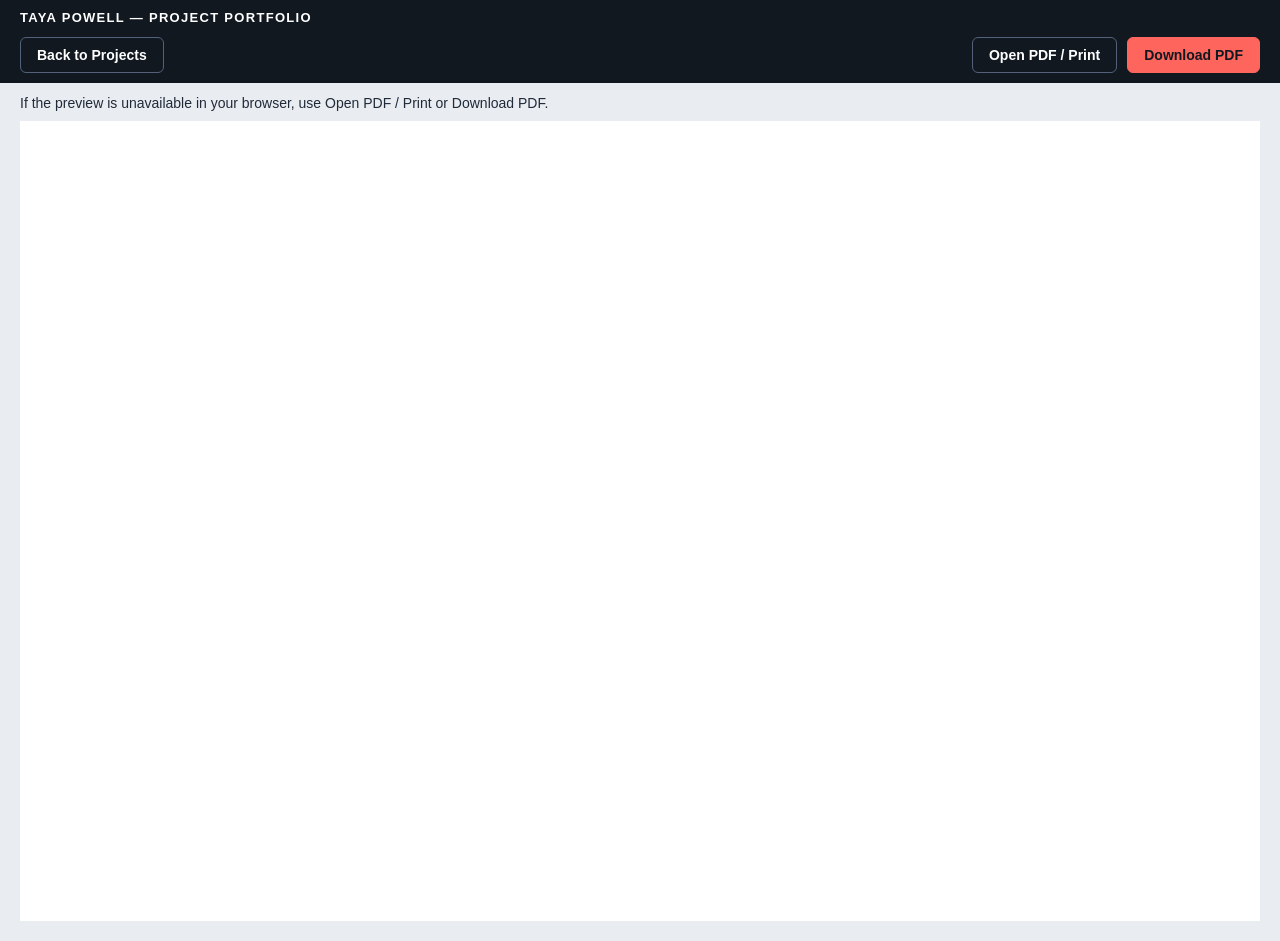
<file: portfolio-viewer.html>
<!DOCTYPE html>
<html lang="en">
<head>
	<meta charset="utf-8">
	<meta name="viewport" content="width=device-width, initial-scale=1">
	<title>Taya Powell | Project Portfolio</title>
	<meta name="robots" content="noindex, noai, noimageai">
	<link rel="shortcut icon" href="favicon.ico">
	<link rel="stylesheet" href="assets/css/portfolio-viewer.css?v=20261113-1">
	<!-- Contact data, PDF library, and project data must load before the generator. -->
	<script defer src="assets/js/contact-reveal.js?v=20261113-6"></script>
	<script defer src="assets/js/jspdf.umd.min.js"></script>
	<script defer src="assets/js/projects-data.js?v=20261112-2"></script>
	<script defer src="assets/js/portfolio-pdf.js?v=20261113-1"></script>
</head>
<body>
	<header class="viewer-bar">
		<span class="brand">Taya Powell &mdash; Project Portfolio</span>
		<nav class="viewer-actions" aria-label="Portfolio actions">
			<a id="portfolio-back" class="viewer-button" href="projects.html">Back to Projects</a>
			<button id="portfolio-share-print" class="viewer-button primary" type="button" hidden>Share / Print</button>
			<a id="portfolio-open-pdf" class="viewer-button" hidden target="_blank" rel="noopener">Open PDF / Print</a>
			<a id="portfolio-download" class="viewer-button primary" hidden download="Taya_Powell_Project_Portfolio.pdf">Download PDF</a>
		</nav>
	</header>
	<main>
		<p id="portfolio-status" role="status" aria-live="polite">Preparing your portfolio...</p>
		<!-- The direct PDF and download actions remain available if embedding is unsupported. -->
		<iframe id="portfolio-preview" title="Project portfolio PDF preview" hidden></iframe>
		<div id="portfolio-mobile-preview" aria-label="Project portfolio preview" hidden></div>
		<noscript><p>Enable JavaScript to view and download the portfolio.</p></noscript>
	</main>
</body>
</html>
</file>
<file: assets/css/portfolio-viewer.css>
* { box-sizing: border-box; }
html, body { margin: 0; min-height: 100%; }
body { background: #e9edf2; color: #202a38; font: 14px Arial, Helvetica, sans-serif; }
.viewer-bar { position: sticky; top: 0; z-index: 20; display: flex; flex-wrap: wrap; align-items: center; justify-content: space-between; gap: 12px; padding: 10px 20px; background: #111820; color: #fff; }
.brand { font-size: 13px; font-weight: 700; letter-spacing: 0.1em; text-transform: uppercase; }
.viewer-actions { display: flex; flex: 1 1 100%; flex-wrap: wrap; gap: 10px; }
#portfolio-back { margin-right: auto; }
.viewer-button { display: inline-flex; align-items: center; justify-content: center; padding: 9px 16px; border: 1px solid #53617a; border-radius: 6px; color: #fff; background: transparent; font: inherit; font-weight: 700; text-decoration: none; cursor: pointer; }
.viewer-button.primary { background: #fe655c; border-color: #fe655c; color: #111820; }
.viewer-button:focus-visible { outline: 2px solid #fff; outline-offset: 3px; }
.viewer-button[hidden], #portfolio-preview[hidden], #portfolio-mobile-preview[hidden] { display: none; }
main { padding: 12px 20px 20px; }
#portfolio-status { margin: 0 0 10px; }
#portfolio-status:empty { display: none; }
#portfolio-preview { display: block; width: 100%; height: calc(100vh - 100px); min-height: 480px; border: 0; background: #fff; }
#portfolio-mobile-preview { display: none; }
.portfolio-sheet { background: #fff; color: #111; font: 15px/1.5 Georgia, "Times New Roman", serif; margin: 0 auto 16px; max-width: 8.5in; padding: 24px; }
.portfolio-sheet-header { border-bottom: 1px solid #111; padding-bottom: 14px; }
.portfolio-name { font-size: 24px; margin: 0 0 8px; }
.portfolio-contacts { color: #405677; font-size: 13px; }
.portfolio-contact a, .portfolio-sheet-footer a { color: #405677; }
.portfolio-title { font-size: 21px; font-weight: normal; margin: 18px 0 2px; }
.portfolio-meta { color: #555; font-size: 13px; margin: 0; }
.portfolio-sheet p { margin: 14px 0; }
.portfolio-sheet p.portfolio-meta { margin: 0; }
.portfolio-images { display: grid; grid-template-columns: repeat(2, minmax(0, 1fr)); gap: 16px; }
.portfolio-images figure { margin: 0; min-width: 0; }
.portfolio-images img { display: block; width: 100%; height: auto; }
.portfolio-images figcaption { font-size: 13px; line-height: 1.35; margin-top: 5px; }
.portfolio-sheet-footer { display: flex; flex-wrap: wrap; justify-content: space-between; gap: 8px; font-size: 13px; margin-top: 20px; }
@media screen and (max-width: 849.98px) {
	#portfolio-preview, .portfolio-preview-help { display: none; }
	#portfolio-mobile-preview:not([hidden]) { display: block; }
}
@media (max-width: 640px) {
	.viewer-bar { padding: 8px 10px; gap: 8px; }
	.brand { font-size: 11px; }
	.viewer-actions { gap: 6px; }
	.viewer-button { padding: 8px 10px; font-size: 12px; }
	main { padding: 10px; }
	.portfolio-sheet { padding: 18px 14px; }
}
@media (max-width: 400px) {
	.portfolio-images { grid-template-columns: 1fr; }
}
@media (max-width: 280px) {
	.portfolio-contacts { font-size: min(13px, 4vw); }
	.portfolio-sheet { padding: 10px; }
	.viewer-button { max-width: 100%; }
}
@media print {
	.viewer-bar, #portfolio-status, #portfolio-preview { display: none !important; }
	body { background: #fff; }
	main { padding: 0; }
	#portfolio-mobile-preview:not([hidden]) { display: block; }
	.portfolio-sheet { margin: 0; padding: 0; max-width: none; break-after: page; }
	.portfolio-sheet:last-child { break-after: auto; }
	.portfolio-images { grid-template-columns: repeat(2, minmax(0, 1fr)); }
	.portfolio-images figure { break-inside: avoid; }
}
</file>
